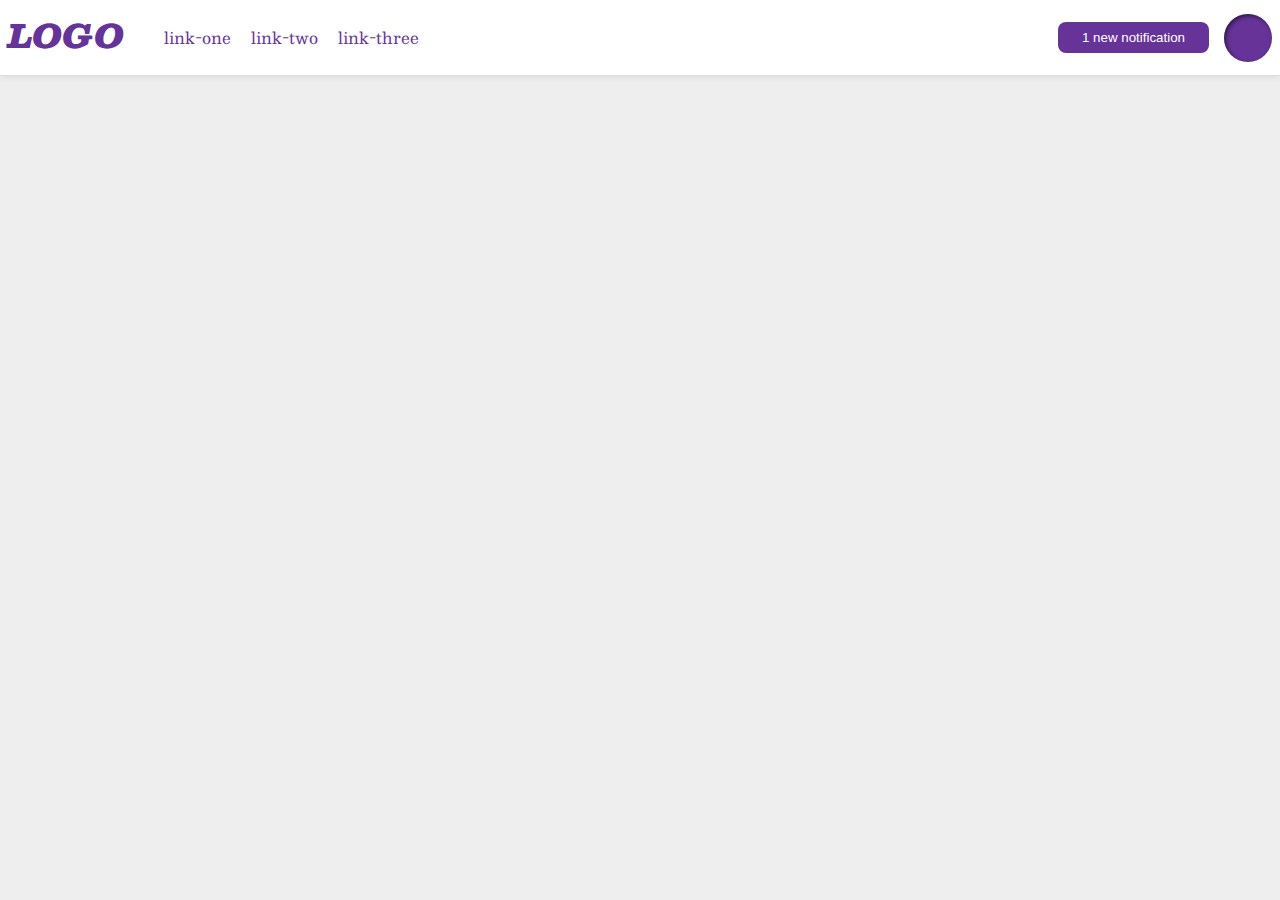
<file: foundations/flex/03-flex-header-2/index.html>
<!DOCTYPE html>
<html lang="en">
  <head>
    <meta charset="UTF-8">
    <meta http-equiv="X-UA-Compatible" content="IE=edge">
    <meta name="viewport" content="width=device-width, initial-scale=1.0">
    <title>Flex Header 2</title>
    <link rel="stylesheet" href="style.css">
  </head>
  <body>
    <div class="header">
      <div class="left">
        <div class="logo">
          LOGO
        </div>
        <ul class="links">
          <li><a href="https://google.com">link-one</a></li>
          <li><a href="https://google.com">link-two</a></li>
          <li><a href="https://google.com">link-three</a></li>
        </ul>
      </div>
      <div class="right">
        <button class="notifications">
          1 new notification
        </button>
        <div class="profile-image"></div>
      </div>
    </div>
  </body>
</html>
</file>
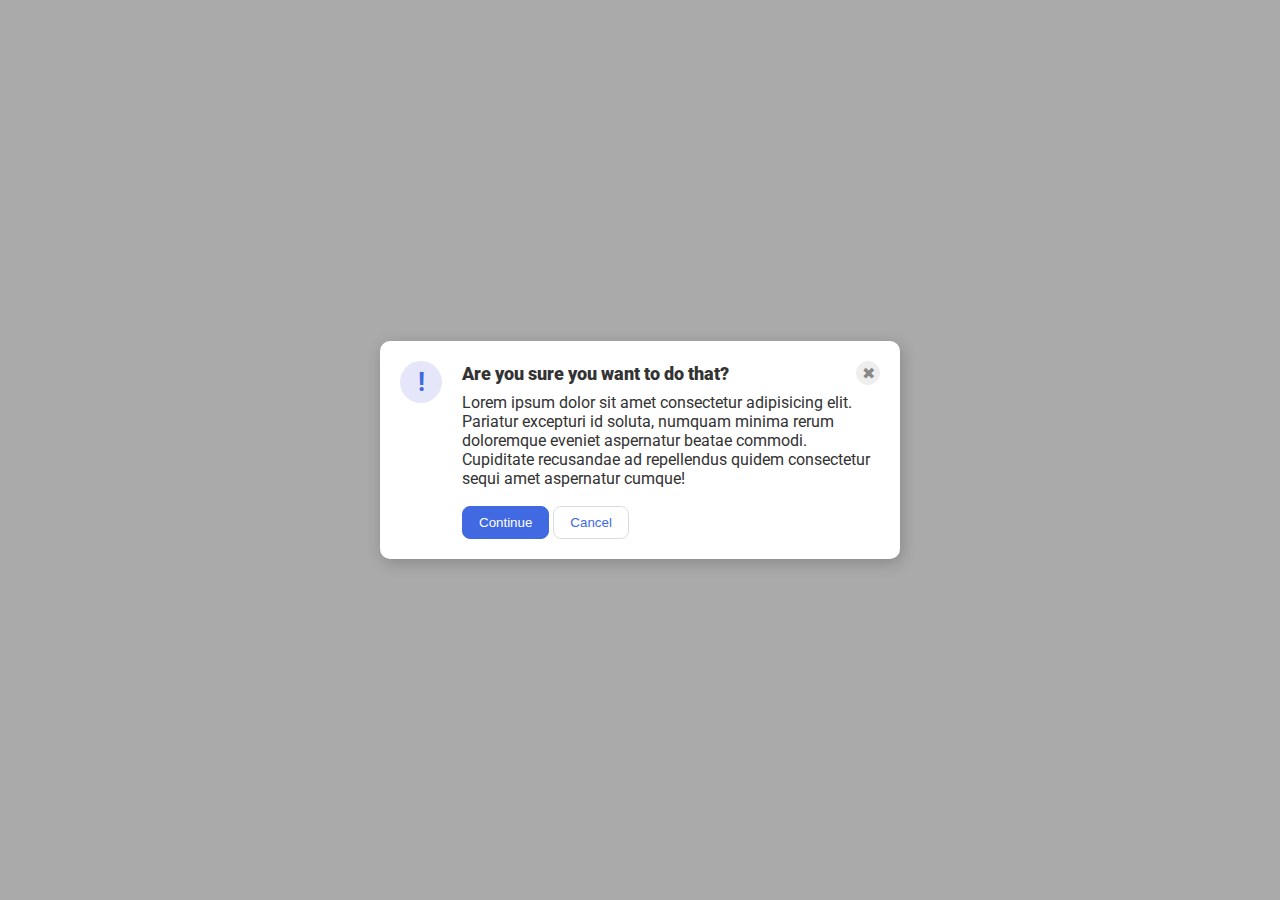
<file: foundations/flex/05-flex-modal/index.html>
<!DOCTYPE html>
<html lang="en">
  <head>
    <meta charset="UTF-8">
    <meta http-equiv="X-UA-Compatible" content="IE=edge">
    <meta name="viewport" content="width=device-width, initial-scale=1.0">
    <link rel="stylesheet" href="style.css">
    <title>Modal</title>
  </head>
  <body>
    <div class="modal">
      <div class="column-left">
        <div class="icon">!</div>
      </div>
      <div class="column-right">
        <div class="title">
          <div class="header">Are you sure you want to do that?</div>
          <button class="close-button">✖</button>        
        </div>
        <div class="text-body">
          <div class="text">Lorem ipsum dolor sit amet consectetur adipisicing elit. Pariatur excepturi id soluta, numquam minima rerum doloremque eveniet aspernatur beatae commodi. Cupiditate recusandae ad repellendus quidem consectetur sequi amet aspernatur cumque!</div>
        </div>
        <div class="options">
          <button class="continue">Continue</button>
          <button class="cancel">Cancel</button>
        </div>
      </div>
    </div>
  </body>
</html>
</file>
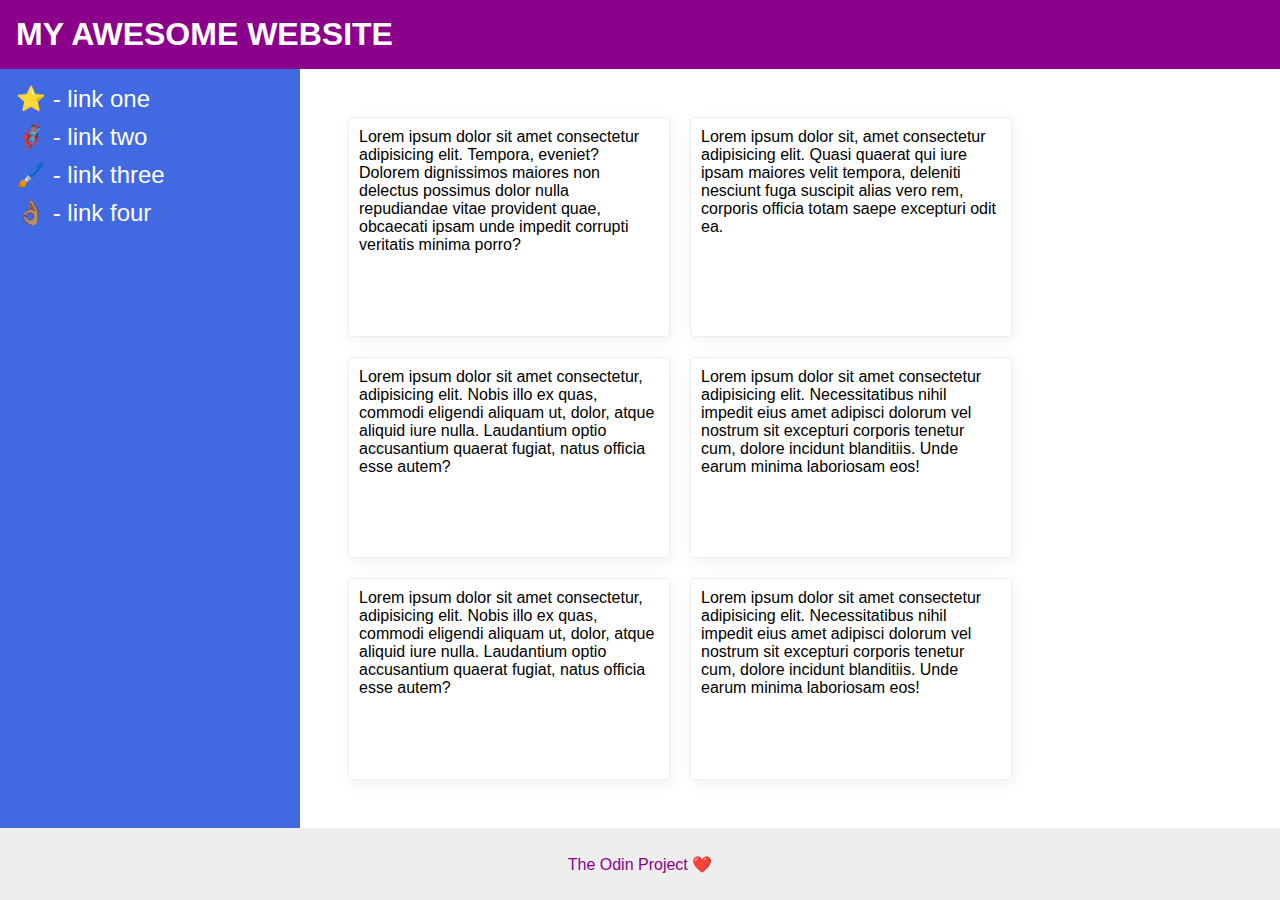
<file: foundations/flex/07-flex-layout-2/index.html>
<!DOCTYPE html>
<html lang="en">
  <head>
    <meta charset="UTF-8">
    <meta http-equiv="X-UA-Compatible" content="IE=edge">
    <meta name="viewport" content="width=device-width, initial-scale=1.0">
    <title>The Holy Grail</title>
    <link rel="stylesheet" href="style.css">
  </head>
  <body>
    <div class="header">
      MY AWESOME WEBSITE
    </div>
    <div class="content">
      <div class="sidebar">
        <ul>
          <li><a href="#">⭐ - link one</a></li>
          <li><a href="#">🦸🏽‍♂️ - link two</a></li>
          <li><a href="#">🖌️ - link three</a></li>
          <li><a href="#">👌🏽 - link four</a></li>
        </ul>
      </div>
      <div class="boxes">
        <div class="card">Lorem ipsum dolor sit amet consectetur adipisicing elit. Tempora, eveniet? Dolorem dignissimos maiores non delectus possimus dolor nulla repudiandae vitae provident quae, obcaecati ipsam unde impedit corrupti veritatis minima porro?</div>
        <div class="card">Lorem ipsum dolor sit, amet consectetur adipisicing elit. Quasi quaerat qui iure ipsam maiores velit tempora, deleniti nesciunt fuga suscipit alias vero rem, corporis officia totam saepe excepturi odit ea.</div>
        <div class="card">Lorem ipsum dolor sit amet consectetur, adipisicing elit. Nobis illo ex quas, commodi eligendi aliquam ut, dolor, atque aliquid iure nulla. Laudantium optio accusantium quaerat fugiat, natus officia esse autem?</div>
        <div class="card">Lorem ipsum dolor sit amet consectetur adipisicing elit. Necessitatibus nihil impedit eius amet adipisci dolorum vel nostrum sit excepturi corporis tenetur cum, dolore incidunt blanditiis. Unde earum minima laboriosam eos!</div>
        <div class="card">Lorem ipsum dolor sit amet consectetur, adipisicing elit. Nobis illo ex quas, commodi eligendi aliquam ut, dolor, atque aliquid iure nulla. Laudantium optio accusantium quaerat fugiat, natus officia esse autem?</div>
        <div class="card">Lorem ipsum dolor sit amet consectetur adipisicing elit. Necessitatibus nihil impedit eius amet adipisci dolorum vel nostrum sit excepturi corporis tenetur cum, dolore incidunt blanditiis. Unde earum minima laboriosam eos!</div>
      </div>
    </div>
    <div class="footer">
      The Odin Project ❤️
    </div>
  </body>
</html>
</file>
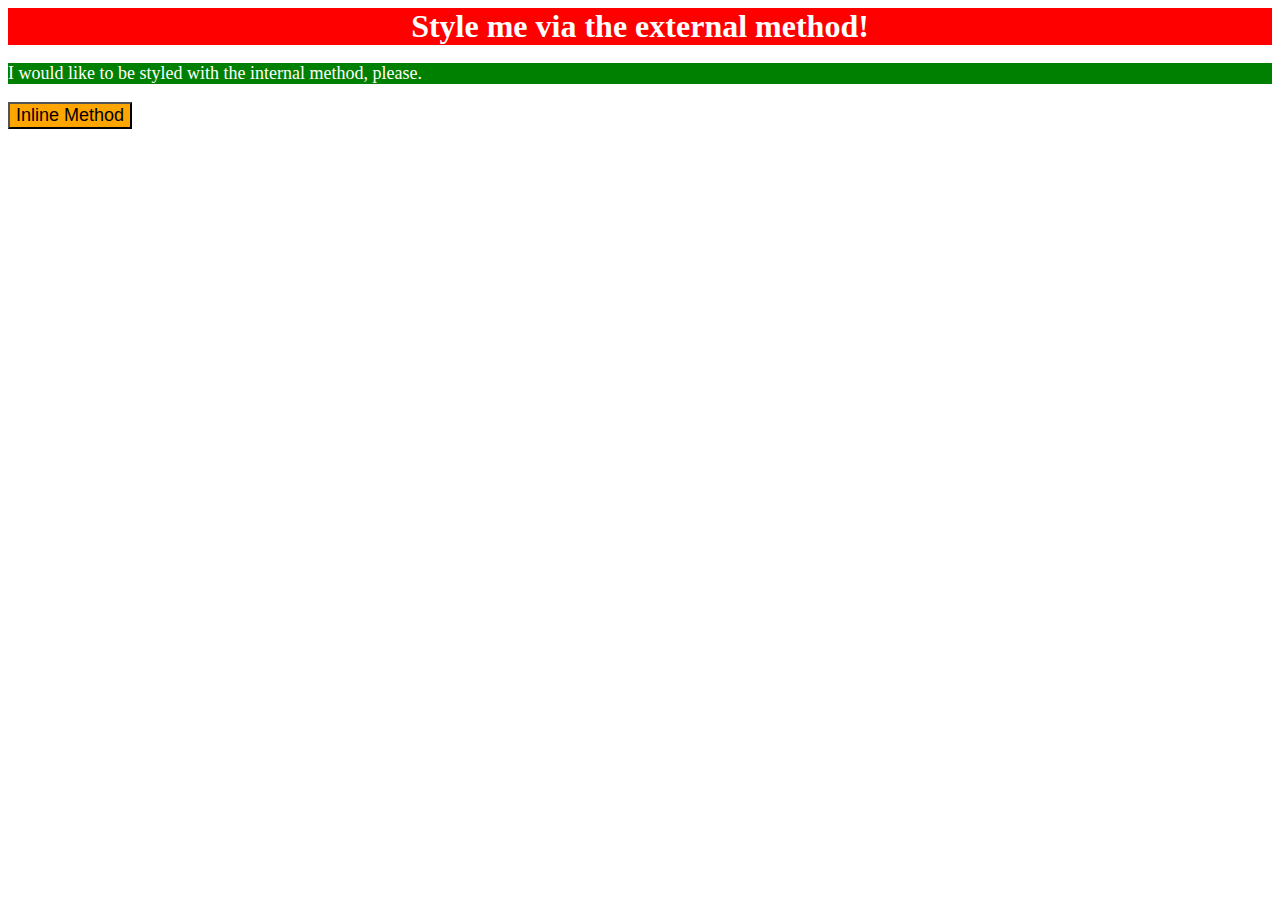
<file: foundations/intro-to-css/01-css-methods/index.html>
<!DOCTYPE html>
<html lang="en">
  <head>
    <meta charset="UTF-8">
    <meta http-equiv="X-UA-Compatible" content="IE=edge">
    <meta name="viewport" content="width=device-width, initial-scale=1.0">
    <title>Methods for Adding CSS</title>
    <link rel="stylesheet" href="styles.css">
    <style>
      p {
        background-color: green;
        color: white;
        font-size: 18px;
      }
    </style>
  </head>
  <body>
    <div>Style me via the external method!</div>
    <p>I would like to be styled with the internal method, please.</p>
    <button style="background-color: orange; font-size: 18px;">Inline Method</button>
  </body>
</html>
</file>
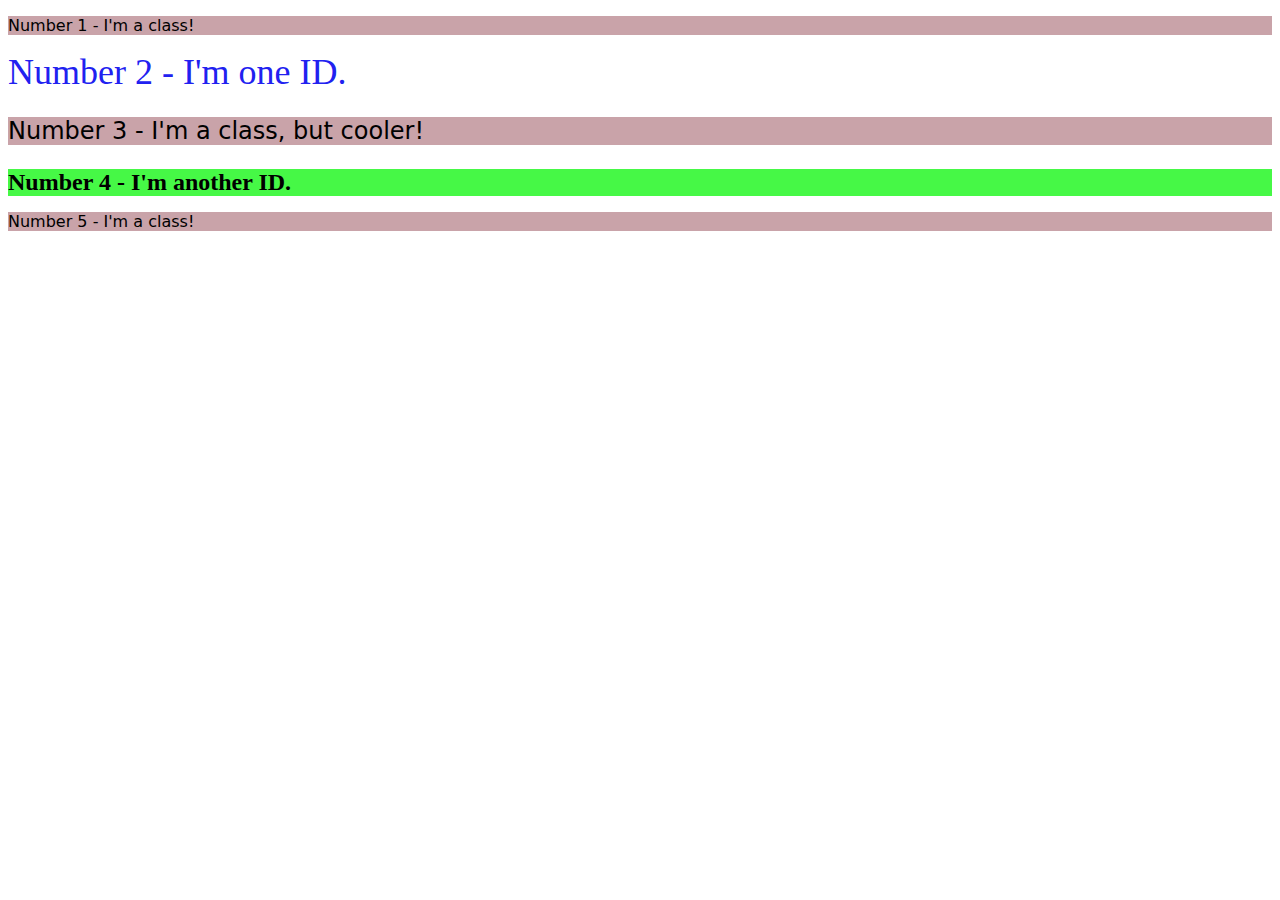
<file: foundations/intro-to-css/02-class-id-selectors/index.html>
<!DOCTYPE html>
<html lang="en">
  <head>
    <meta charset="UTF-8">
    <meta http-equiv="X-UA-Compatible" content="IE=edge">
    <meta name="viewport" content="width=device-width, initial-scale=1.0">
    <title>Class and ID Selectors</title>
    <link rel="stylesheet" href="style.css">
  </head>
  <body>
    <p class="odd">Number 1 - I'm a class!</p>
    <div id="blue">Number 2 - I'm one ID.</div>
    <p class="odd three">Number 3 - I'm a class, but cooler!</p>
    <div id="highlight" class="three">Number 4 - I'm another ID.</div>
    <p class="odd">Number 5 - I'm a class!</p>
  </body>
</html>
</file>
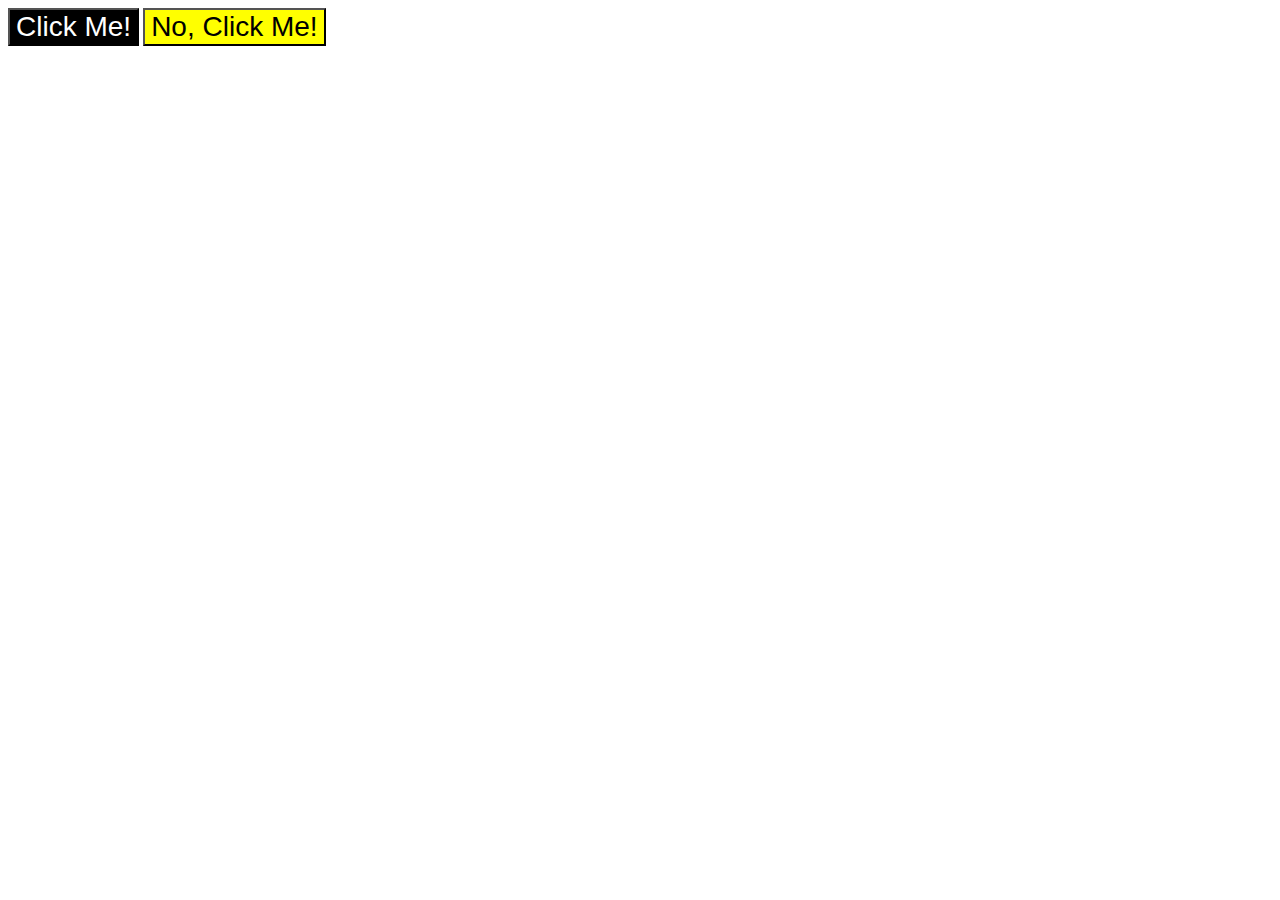
<file: foundations/intro-to-css/03-grouping-selectors/index.html>
<!DOCTYPE html>
<html lang="en">
  <head>
    <meta charset="UTF-8">
    <meta http-equiv="X-UA-Compatible" content="IE=edge">
    <meta name="viewport" content="width=device-width, initial-scale=1.0">
    <title>Grouping Selectors</title>
    <link rel="stylesheet" href="style.css">
  </head>
  <body>
    <button class="black">Click Me!</button>
    <button class="yellow">No, Click Me!</button>
  </body>
</html>
</file>
<file: foundations/flex/03-flex-header-2/style.css>
/* this is some magical font-importing.  
you'll learn about it later. */
@import url('https://fonts.googleapis.com/css2?family=Besley:ital,wght@0,400;1,900&display=swap');

body {
  margin: 0;
  background: #eee;
  font-family: Besley, serif;
}

.header {
  background: white;
  border-bottom: 1px solid #ddd;
  box-shadow: 0 0 8px rgba(0,0,0,.1);
  display: flex;
  justify-content: space-between;
  padding: 8px;
}

.left {
  display: flex;
}

.right {
  display: flex;
  gap: 15px;
  align-items: center;
}

.profile-image {
  background: rebeccapurple;
  box-shadow: inset 2px 2px 4px rgba(0,0,0,.5);
  border-radius: 50%;
  width: 48px;
  height: 48px;
}

.logo {
  color: rebeccapurple;
  font-size: 32px;
  font-weight: 900;
  font-style: italic;
}

button {
  border: none;
  border-radius: 8px;
  background: rebeccapurple;
  color: white;
  padding: 8px 24px;
  margin: 10px 0;
}

a {
  /* this removes the line under our links */
  text-decoration: none;
  color: rebeccapurple;
}

ul {
  list-style-type: none;
  display: flex;
  gap: 20px;
}
</file>
<file: foundations/flex/05-flex-modal/style.css>
@import url('https://fonts.googleapis.com/css2?family=Roboto:wght@400;700&display=swap');

html, body {
  height: 100%;
}

body {
  font-family: Roboto, sans-serif;
  margin: 0;
  background: #aaa;
  color: #333;
  /* I'll give you this one for free lol */
  display: flex;
  align-items: center;
  justify-content: center;
}

.modal {
  background: white;
  width: 480px;
  border-radius: 10px;
  box-shadow: 2px 4px 16px rgba(0,0,0,.2);
  padding: 20px;
  display: flex;
  gap: 20px;
}

.icon {
  color: royalblue;
  font-size: 26px;
  font-weight: 700;
  background: lavender;
  width: 42px;
  height: 42px;
  border-radius: 50%;
  display: flex;
  align-items: center;
  justify-content: center;
}

.close-button {
  background: #eee;
  border-radius: 50%;
  color: #888;
  font-weight: 400;
  font-size: 16px;
  height: 24px;
  width: 24px;
  display: flex;
  align-items: center;
  justify-content: center;
  border: 1px solid #eee;
  padding: 0;
}

button {
  cursor: pointer;
  padding: 8px 16px;
  border-radius: 8px;
}

button.continue {
  background: royalblue;
  border: 1px solid royalblue;
  color: white;
}

button.cancel {
  background: white;
  border: 1px solid #ddd;
  color: royalblue;
}

.column-right {
  display: flex;
  flex-direction: column;
  gap: 8px;
}

.title {
  display: flex;
  justify-content: space-between;
  align-items: center;
}

.header {
  font-weight: 900;
  font-size: large;
}

.options {
  margin-top: 10px;
}
</file>
<file: foundations/flex/07-flex-layout-2/style.css>
body {
  font-family: -apple-system, BlinkMacSystemFont, 'Segoe UI', Roboto, Oxygen, Ubuntu, Cantarell, 'Open Sans', 'Helvetica Neue', sans-serif;
  margin: 0;
  min-height: 100vh;
  display: flex;
  flex-direction: column;
}

.header {
  background: darkmagenta;
  color: white;
  padding: 16px;
  font-size: 32px;
  font-weight: 900;
}

.footer {
  height: 72px;
  background: #eee;
  color: darkmagenta;
  display: flex;
  align-items: center;
  justify-content: center;
}

.content {
  display: flex;
  flex: 1;
}

.sidebar {
  width: 300px;
  background: royalblue;
  box-sizing: border-box;
  display: flex;
  padding: 16px;
  flex-shrink: 0;
}

ul {
  list-style-type: none;
  margin: 0;
  padding: 0;
}

li {
  margin-bottom: 10px;
}

a {
  text-decoration: none;
  color: white;
  font-size: 24px;
}

.boxes {
  display: flex;
  gap: 20px;
  padding: 48px;
  flex-wrap: wrap;
}

.card {
  border: 1px solid #eee;
  box-shadow: 2px 4px 16px rgba(0,0,0,.06);
  border-radius: 4px;
  padding: 10px;
  width: 300px;
}
</file>
<file: foundations/intro-to-css/01-css-methods/styles.css>
div {
    background-color: red;
    color: white;
    font-size: 32px;
    text-align: center;
    font-weight: bold;
}
</file>
<file: foundations/intro-to-css/02-class-id-selectors/style.css>
/* Add CSS Styling */
.odd {
    background-color: #c9a3a9;
    font-family: Vedana, "DejaVu Sans", sans-serif;
}

#blue {
    color: #2121f0;
    font-size: 36px;
}

#highlight {
    background-color: #46f846;
    font-weight: bold;
}

.three {
    font-size: 24px;
}
</file>
<file: foundations/intro-to-css/03-grouping-selectors/style.css>
/* Add CSS Styling */

.black {
    background-color: black;
    color: white;
}

.yellow {
    background-color: yellow;
}

.black, .yellow {
    font-size: 28px;
    font-family: Helvetica, "Times New Roman", sans-serif;
}
</file>
